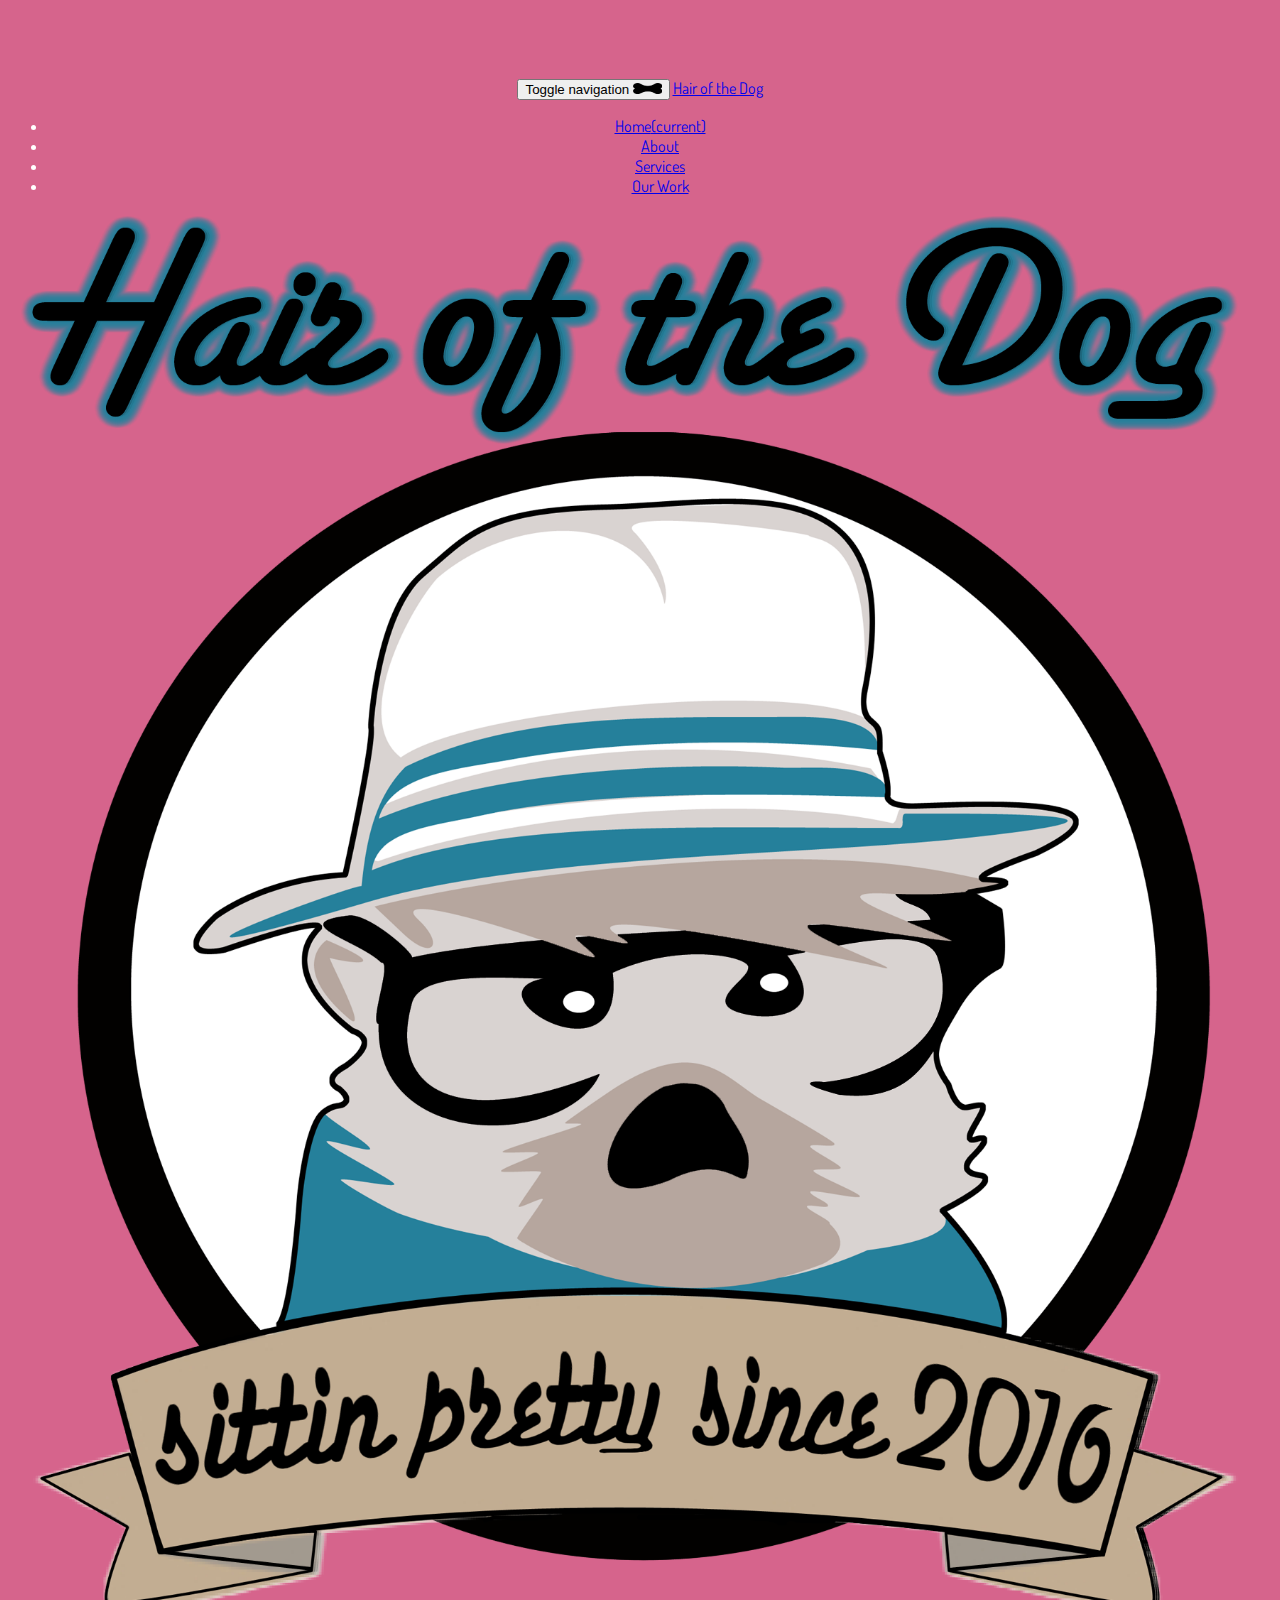
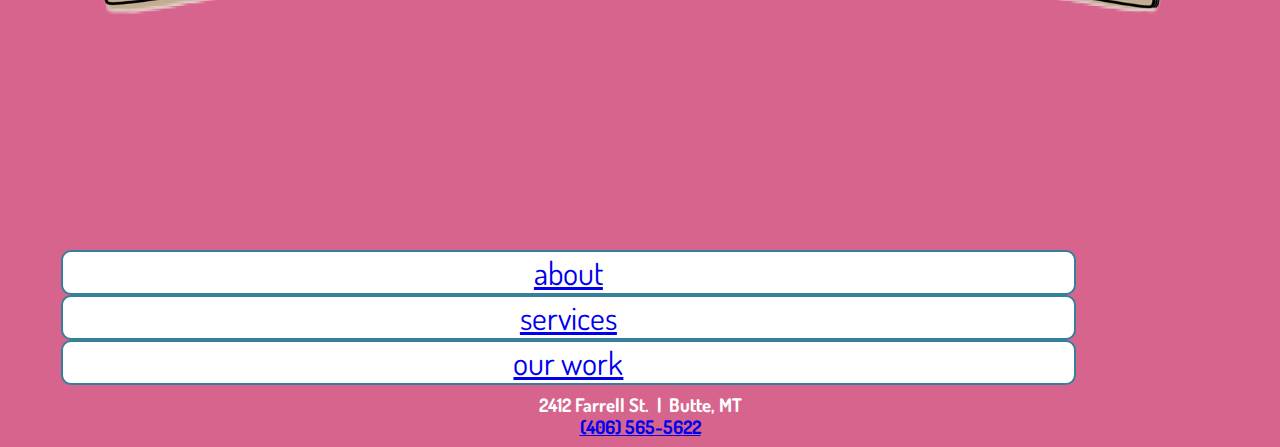
<file: index.html>
<!DOCTYPE html>
<html>
<head>
	<title>Hair of the Dog</title>
	<meta name="viewport" content="width=device-width, initial-scale=1">
	<link rel="stylesheet" type="text/css" href="css/styles.css">
	<link href='https://fonts.googleapis.com/css?family=Dosis' rel='stylesheet' type='text/css'>
	<link href="https://maxcdn.bootstrapcdn.com/bootstrap/3.3.6/css/bootstrap.min.css" rel="stylesheet" integrity="sha384-1q8mTJOASx8j1Au+a5WDVnPi2lkFfwwEAa8hDDdjZlpLegxhjVME1fgjWPGmkzs7" crossorigin="anonymous">
	<script src="https://code.jquery.com/jquery-2.2.3.js" integrity="sha256-laXWtGydpwqJ8JA+X9x2miwmaiKhn8tVmOVEigRNtP4=" crossorigin="anonymous"></script>
	<script src="https://maxcdn.bootstrapcdn.com/bootstrap/3.3.6/js/bootstrap.min.js" integrity="sha384-0mSbJDEHialfmuBBQP6A4Qrprq5OVfW37PRR3j5ELqxss1yVqOtnepnHVP9aJ7xS" crossorigin="anonymous"></script>
	</head>
<body>
	<nav class="navbar navbar-default navbar-fixed-top">
  <div class="container-fluid">

    <div class="navbar-header">
      <button type="button" class="navbar-toggle collapsed" data-toggle="collapse" data-target="#bs-example-navbar-collapse-1" aria-expanded="false">
        <span class="sr-only">Toggle navigation</span>
        <img class="bone" src="images/boner.png"></img>
      </button>
      <a class="navbar-brand" href="#">Hair of the Dog</a>
    </div>


    <div class="collapse navbar-collapse" id="bs-example-navbar-collapse-1">
      <ul class="nav navbar-nav">
        <li class="active"><a href="#">Home<span class="sr-only">(current)</span></a></li>
        <li><a href="about.html">About</a></li>
        <li><a href="services.html">Services</a></li>
        <li><a href="beforeaft.html">Our Work</a></li>
      </ul>
    </div>
    
    </div>
    </nav>
        <div class="home">
            <div class="container">
                <div class="row" id="row1">
                    <div class="col-md-7">
    	                <img id="hipdog" src="images/hipdogtitle.png"></img>
    	            </div>
    	            <div class="col-md-5" id="menumargin">
    	                <ul class="menu">
    	                    <li class="menuitems"><a href="about.html">about</a></li>
    	                    <li class="menuitems"><a href="services.html">services</a></li>
    	                    <li class="menuitems"><a href="beforeaft.html">our work</a></li> 
    	                </ul>
    	                <div class="addyphone">
    	                    <h3>2412 Farrell St.&nbsp&nbsp|&nbsp&nbspButte, MT</h3>
	                        <h3><a class="phone-mobile" href="tel:406-565-5622">(406) 565-5622</a></h3>
	                    </div>
    	            </div>
    	       </div>
    	    </div>
    	</div>
    </body>
</html>
</file>
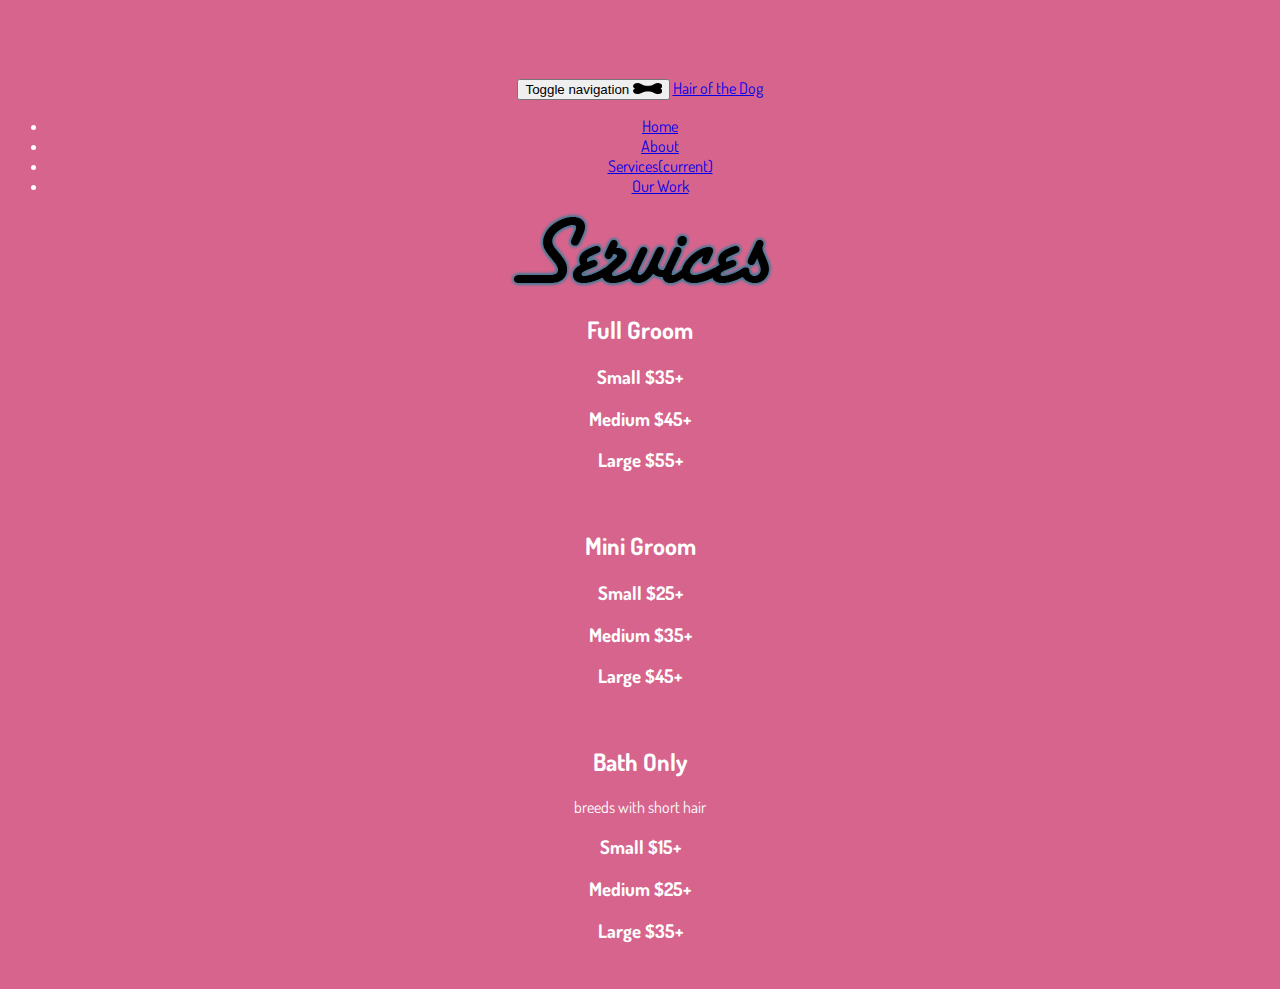
<file: services.html>
<!DOCTYPE html>
<html>
<head>
	<title>Hair of the Dog</title>
	<meta name="viewport" content="width=device-width, initial-scale=1">
	<link href='https://fonts.googleapis.com/css?family=Dosis' rel='stylesheet' type='text/css'>
	<link rel="stylesheet" type="text/css" href="css/styles.css">
	<link href="https://maxcdn.bootstrapcdn.com/bootstrap/3.3.6/css/bootstrap.min.css" rel="stylesheet" integrity="sha384-1q8mTJOASx8j1Au+a5WDVnPi2lkFfwwEAa8hDDdjZlpLegxhjVME1fgjWPGmkzs7" crossorigin="anonymous">
	<script src="https://code.jquery.com/jquery-2.2.3.js" integrity="sha256-laXWtGydpwqJ8JA+X9x2miwmaiKhn8tVmOVEigRNtP4=" crossorigin="anonymous"></script>
	<script src="https://maxcdn.bootstrapcdn.com/bootstrap/3.3.6/js/bootstrap.min.js" integrity="sha384-0mSbJDEHialfmuBBQP6A4Qrprq5OVfW37PRR3j5ELqxss1yVqOtnepnHVP9aJ7xS" crossorigin="anonymous"></script>
</head>
<body>
	<nav class="navbar navbar-default navbar-fixed-top">
  <div class="container-fluid">

    <div class="navbar-header">
      <button type="button" class="navbar-toggle collapsed" data-toggle="collapse" data-target="#bs-example-navbar-collapse-1" aria-expanded="false">
        <span class="sr-only">Toggle navigation</span>
        <img class="bone" src="images/boner.png"></img>
      </button>
      <a class="navbar-brand" href="#">Hair of the Dog</a>
    </div>


    <div class="collapse navbar-collapse" id="bs-example-navbar-collapse-1">
      <ul class="nav navbar-nav">
        <li><a href="index.html">Home</a></li>
        <li><a href="about.html">About</a></li>
        <li class="active"><a href="#">Services<span class="sr-only">(current)</span></a></li>
        <li><a href="beforeaft.html">Our Work</a></li>
      </ul>
      
    
    </div><!-- /.navbar-collapse -->
  </div><!-- /.container-fluid -->
</nav>
	<img id="services" src="images/services.png"/>
	<div class="container">
	   <div class="row">
	     
	     <div class="col-md-4">
	       <h2>Full Groom</h2>
	       <h3>Small $35+</h3>
	       <h3>Medium $45+</h3>
	       <h3>Large $55+</h3>
	       <br>
	     </div>
	    
	     <div class="col-md-4">
	       <h2>Mini Groom</h2>
	       <h3>Small $25+</h3>
	       <h3>Medium $35+</h3>
	       <h3>Large $45+</h3>
	       <br>
	     </div>

	     <div class="col-md-4">
	       <h2>Bath Only</h2>
	       <p>breeds with short hair</p>
	       <h3>Small $15+</h3>
	       <h3>Medium $25+</h3>
	       <h3>Large $35+</h3>
	       <br>
	     </div>

	   </div>
	</div>
</body>
</html>
</file>
<file: css/styles.css>
body {
	text-align: center;
	color: white !important;
	background-color: #d6648c !important;
    padding-top: 70px;
    font-family: 'Dosis' !important;
}

h1 {
	font-size: 4em !important;
}

.title {
    font-family: Helvetica;
    color : #34809a;
}

#hipdog {
    margin: 0 0 2em 0;
    width: 100%;
    height: auto;
    position: relative;
}

#row1 {
    /*margin-top: 4em;*/
}

.menu {
    font-size: 2.5em;
    width: 100%;
    margin:0 auto;
    margin-top: 5em;
}

.menuitems {
    list-style-type: none;
    color : #34809a;
    border: 2px solid #34809a;
    background-color: white;
    width: 80%;
    border-radius: 10px;
    margin: 0 .4em auto;
    font-size: .8em;
}

.bone {
	height: .8em;
}

.dogpics {
	margin-top: 2em;
}

.dog {
	border: .5em solid #34809a;
	border-radius: 100%;
	height: 18em;
	margin: 0em 1em 2em 1em;
}

#map {
    position: relative;
    padding-bottom: 75%;
    height: 0;
    overflow: hidden;
    width: 90% !important;
    margin: 2em;
    border: 1em solid white;
}

#fb {
    width:70%;
    margin: 0 0 4em 0;
}

#aboutcontain {
    margin-top: 2em;
}

.phone-mobile {
    margin-top: -.5em;
}

.addyphone {
    line-height: 3px;
}

@media (max-width: 720px) {
    .menuitems {
        margin-top: .2em;
    }
    
    #row1 {
        margin-top: 0;
    }
    
    #fb {
        margin: .5em 0 1em 0;
        width: 80%;
    }
    
    .menu {
        margin: -.8em 0 1em 0;
    }
    
    .addyphone {
        margin-top: -1em
    }
    
    #hipdog {
        width: 65%;
    }
    
    #contactinfo {
        margin-top: -2em;
    }
}
</file>
